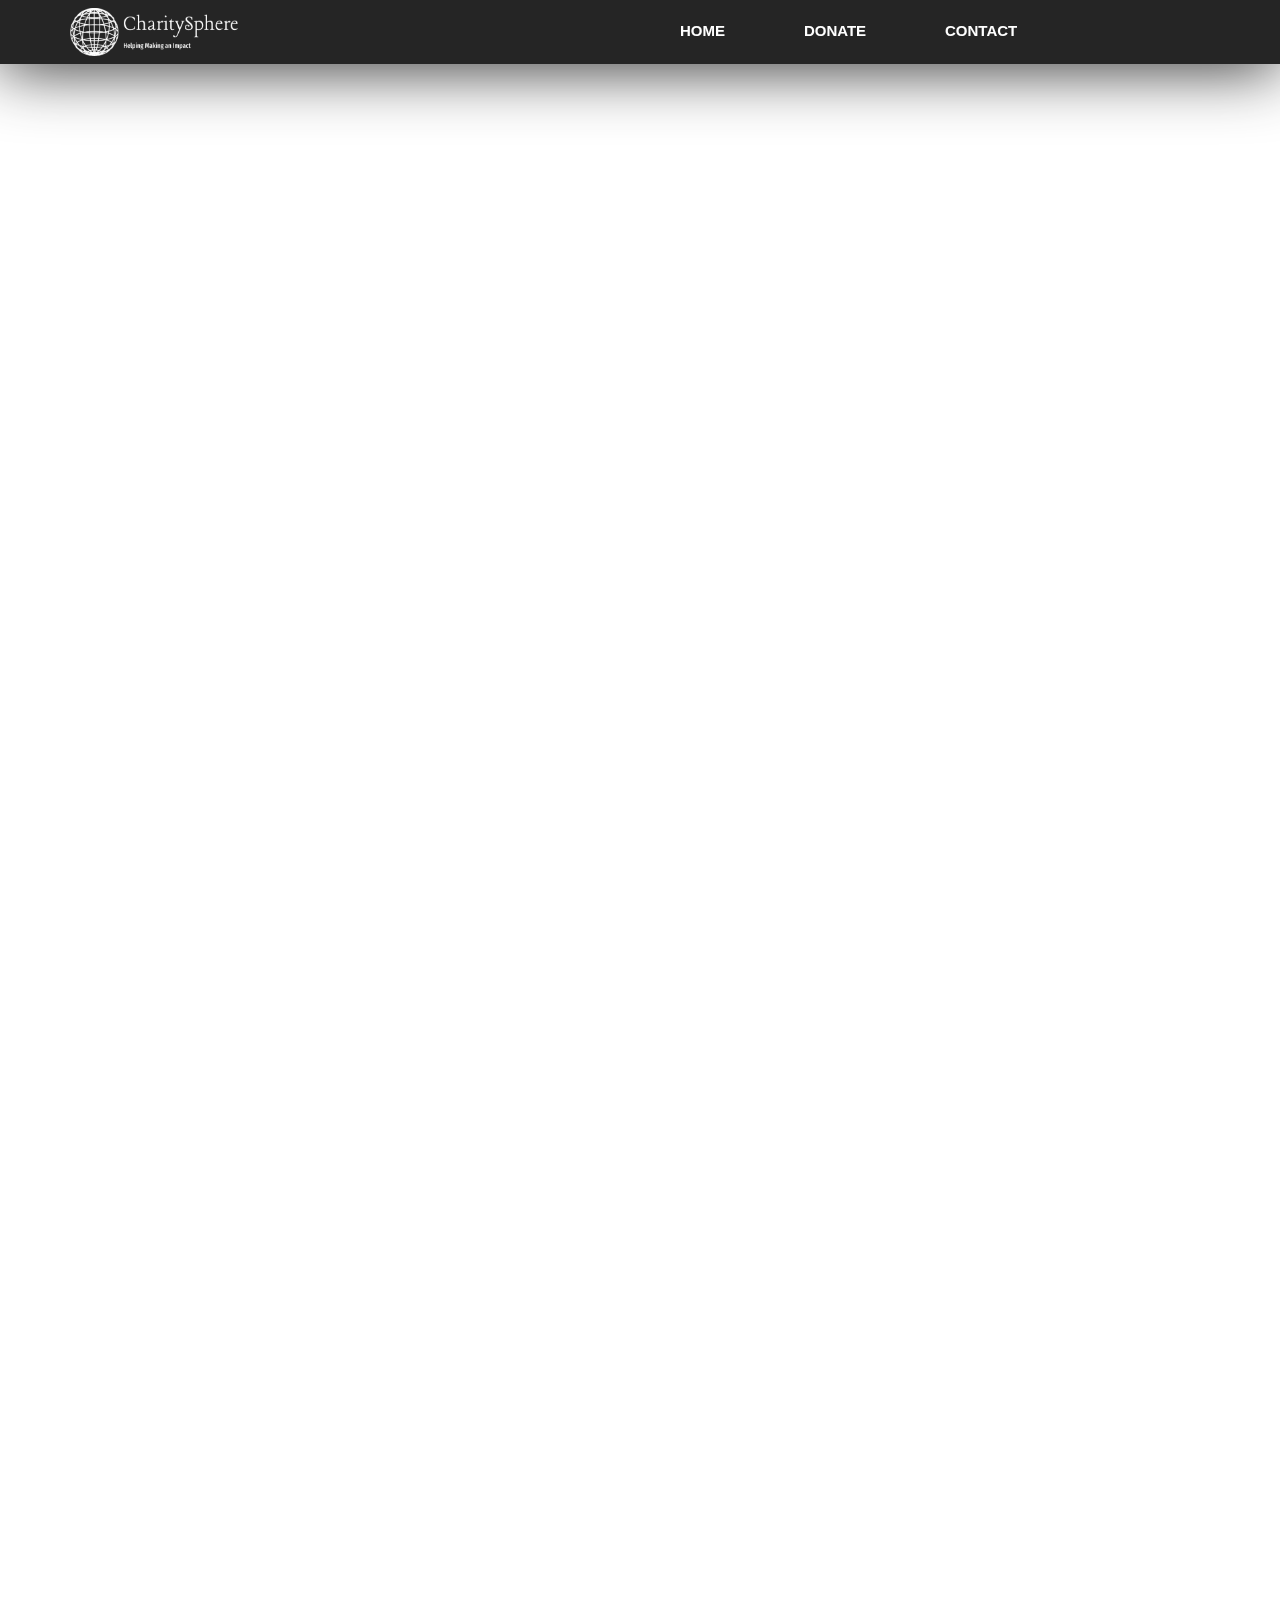
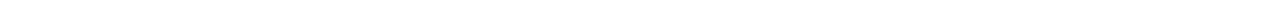
<file: contact.html>
<!DOCTYPE html>
<html lang="en">
<head>
    <meta charset="UTF-8">
    <meta http-equiv="X-UA-Compatible" content="IE=edge">
    <meta name="viewport" content="initial-scale=1.0">
    <link rel="stylesheet" href="style.css">
    <title>CharitySphere | Monetary Donations</title>

    <link rel="stylesheet" href="https://cdnjs.cloudflare.com/ajax/libs/font-awesome/4.7.0/css/font-awesome.min.css">
    <!-- Latest compiled and minified CSS -->
    <link rel="stylesheet" href="https://stackpath.bootstrapcdn.com/bootstrap/3.4.1/css/bootstrap.min.css" integrity="sha384-HSMxcRTRxnN+Bdg0JdbxYKrThecOKuH5zCYotlSAcp1+c8xmyTe9GYg1l9a69psu" crossorigin="anonymous">

    <!-- Optional theme -->
    <link rel="stylesheet" href="https://stackpath.bootstrapcdn.com/bootstrap/3.4.1/css/bootstrap-theme.min.css" integrity="sha384-6pzBo3FDv/PJ8r2KRkGHifhEocL+1X2rVCTTkUfGk7/0pbek5mMa1upzvWbrUbOZ" crossorigin="anonymous">

</head>
<body>
    <nav class="nav nav_top">
        <div class="logo">
            <a href="index.html"><img src="images/Logos/logo_wt.png" width="250"></a>
        </div>
        <div class="nav_side">
            <a href="index.html">HOME</a>
            <a href="donate.html">DONATE</a>
            <a href="contact.html">CONTACT</a>
        </div>
    </nav>

    <div class="contact_container" style="padding-top:100px;">
        <h2>CONTACT US</h2>
        <div class="g_map">

            <iframe src="https://www.google.com/maps/embed?pb=!1m18!1m12!1m3!1d109100.92384011004!2d75.55639545356347!3d31.292580797957367!2m3!1f0!2f0!3f0!3m2!1i1024!2i768!4f13.1!3m3!1m2!1s0x391a5f5e9c489cf3%3A0x4049a5409d53c300!2sLovely%20Professional%20University!5e0!3m2!1sen!2sin!4v1719899686369!5m2!1sen!2sin" width="100%" height="600" style="border:0;" allowfullscreen="" loading="lazy" referrerpolicy="no-referrer-when-downgrade"></iframe>

        </div>
        <div class="contact_content">
           <p><a href="" ; style="color: inherit;">Visit CharitySphere Parent Site for More Information</a></p>
        </div>
    </div>

</body>
</html>
</file>
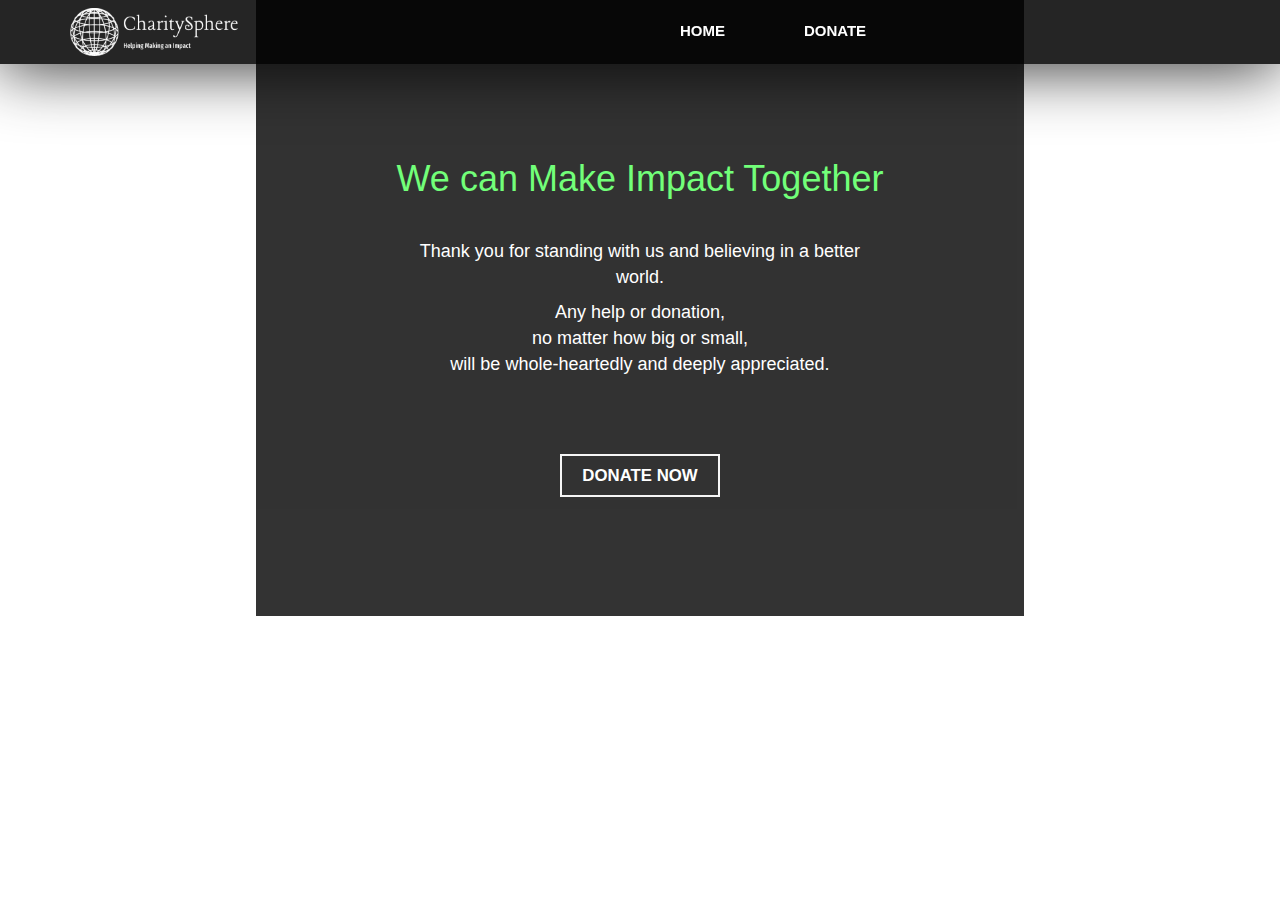
<file: donate.html>
<!DOCTYPE html>
<html lang="en">
<head>
    <meta charset="UTF-8">
    <meta http-equiv="X-UA-Compatible" content="IE=edge">
    <meta name="viewport" content="initial-scale=1.0">
    <link rel="stylesheet" href="style.css">
    <title>CharitySphere | Monetary Donations</title>

    <link rel="stylesheet" href="https://cdnjs.cloudflare.com/ajax/libs/font-awesome/4.7.0/css/font-awesome.min.css">
    <!-- Latest compiled and minified CSS -->
    <link rel="stylesheet" href="https://stackpath.bootstrapcdn.com/bootstrap/3.4.1/css/bootstrap.min.css" integrity="sha384-HSMxcRTRxnN+Bdg0JdbxYKrThecOKuH5zCYotlSAcp1+c8xmyTe9GYg1l9a69psu" crossorigin="anonymous">

    <!-- Optional theme -->
    <link rel="stylesheet" href="https://stackpath.bootstrapcdn.com/bootstrap/3.4.1/css/bootstrap-theme.min.css" integrity="sha384-6pzBo3FDv/PJ8r2KRkGHifhEocL+1X2rVCTTkUfGk7/0pbek5mMa1upzvWbrUbOZ" crossorigin="anonymous">

</head>
<body>

    <nav class="nav nav_top">
        <div class="logo">
            <a href="index.html"><img src="images/Logos/logo_wt.png" width="250"></a>
        </div>
        <div class="nav_side">
            <a href="index.html">HOME</a>
            <a href="donate.html">DONATE</a>
<!--             <a href="contact.html">CONTACT</a> -->
        </div>
    </nav>

    <div class="donate">
        <div class="donate_container">
            <h1>We can Make Impact Together</h1>
            <p>Thank you for standing with us and believing in a better world.</p>
            <p class="second">Any help or donation,<br>no matter how big or small,<br> will be whole-heartedly and deeply appreciated.</p>
            <div class="side_btn">
                <a href="https://rzp.io/l/LNZ7PoYGQ">DONATE NOW</a>
            </div>
        </div>
    </div>

</body>
</html>
</file>
<file: style.css>
body
{
    background-color: black;
}

.nav
{
    background-color: rgba(0, 0, 0, 0.856);
    z-index: 9;
    padding-left: 50px;
    padding-right: 50px;
    display:flex;
    box-shadow: 0px 3px 65px 0px rgba(0, 0, 0, 0.856);
}
.nav_top
{
    position:fixed;
    top:0;
    right:0;
    left:0;
}
.logo
{
    float:left;
    width: 50%;
}
.logo img
{
    padding: 8px;
    width:30%;
    margin-left:10%;
}
.nav_side
{
    float:right;
    width:45%;
    margin-top: 20px;
}
.nav_side a
{
    text-decoration: none;
    margin-right: 10px;
    margin-left:50px;
    margin-top: 20px;
    padding-top: 20px;
    padding-left: 15px;
    color: white;
    font-weight: bold;
    font-family: 'Trebuchet MS', sans-serif;
    font-size: 15px;
    justify-content: center;
    align-items: center;
    align-content: center;
    text-align: center;
    
}
.nav_side a:hover
{
    color: rgb(79, 255, 88);
    transition: all 1s ease;
}


.main
{
    background-image: url("images/back.jpg");
    background-position: center;
    background-size: cover;
    background-repeat: no-repeat;
    background-attachment: fixed;
    height: 130vh;
}
.main .main_content
{
    padding-top: 10%;
    margin-left: 10%;
    margin-right: 10%;
    width:40%;
}
.main .main_content h2
{
    color: white;
    font-size: 350%;
    font-family: 'Trebuchet MS', sans-serif;
    font-weight: bolder;
    text-align: left;
}
.main .main_content h2 span
{
    font-size:50%;
    opacity: 0.9;
    font-weight: 400;
    line-height: 50px;
}
.main .main_content .btn
{
    margin-top:10%;
    text-align: left;
    width:0%;
}
.main .main_content .btn a
{
    text-decoration: none;
    font-size: large;
    margin:44%;
    padding: 10px 20px;
    font-weight: bold;
    background-color: rgba(0, 0, 0, 0.856);
    color:white;
    font-family: 'Trebuchet MS', sans-serif; 
    text-align: center;
    border: 2px solid rgba(0, 0, 0, 0.856);
    transition: 0.5s;
}
.main .main_content .btn a:hover
{
    background-color: rgba(255, 255, 255, 0.527);
    color: rgb(37, 0, 19);
    border: none;
    border: 4px solid rgb(37, 0, 19);
    transition:0.5s;
}

.side 
{
    background-color: rgba(0, 0, 0, 0.966);
    display: flex;
    text-align: center;
    color: white;
    font-family: 'Trebuchet MS', sans-serif;
}
.side .left
{
    width:50%;
    float: left;
}
.side .left img
{
    float: left;
    width:100%;
}
.side .right
{
    background-color: rgba(0, 0, 0, 0.966);
    width:50%;
    float:right;
}
.side .right h2
{
    margin-top: 8%;
    font-size: 250%;
}
.side .right p
{
    margin-left: 15%;
    width: 70%;
    font-size: 147%;
    margin-top: 6%;
}
.side .right .side_btn
{
    margin-top:4%;
}
.side .right .side_btn a
{
    text-decoration: none;
    font-size: large;
    margin:32%;
    padding: 10px 20px;
    font-weight: bold;
    color: white;
    font-family: 'Trebuchet MS', sans-serif;
    text-align: center;
    border: 4px double whitesmoke;
    transition: 0.5s;
}
.side .right .side_btn a:hover
{
    background-color: rgb(79, 255, 88);
    color: black;
    font-weight:bolder;
    border: none;
    border: 4px solid green;
    transition:0.5s;
}


.product
{
    float:left;
    background-image: url("https://images.pexels.com/photos/7676872/pexels-photo-7676872.jpeg?auto=compress&cs=tinysrgb&w=1260&h=750&dpr=2");
    background-position: center;
    background-size: cover;
    background-repeat: no-repeat;
    background-attachment: fixed;
    padding-bottom: 50px;
    height: 100vh;
    font-family: 'Trebuchet MS', sans-serif;
    color: white;
}
.product h2
{
    font-size: 45px;
    text-align: center;
    padding: 20px;
}
.product .product_container
{
    display:flex;
    margin-left: 5%;
    margin-right: 5%;
}
.product .product_container .item
{
    width:33%;
    margin: 10px;
    height: 10%;
    background-color: black;
    opacity: 80%;
    border-radius: 50%;
}
.product .product_container .item:hover
{
    box-shadow:0px 3px 65px 0px rgb(255, 189, 165);
}
.product .product_container .item .item_img
{
    width:60%;
    height: 20%;
    overflow:hidden;
    margin-left: 23%;
}
.product .product_container .item .item_img img
{
    width:100%;
    height: 10%;
}
.product .product_container .item .item_content
{
    text-align: center;
}
.product .product_container .item .item_content h3
{
    font-size: 25px;
    line-height: 2px;
    color: rgb(79, 255, 88);
    font-weight: bolder;
}
.product .product_container .item .item_content p
{
    font-size: 20px;
    line-height: 25px;
    width: 80%;
    text-align: center;
    padding-left: 20%;
}


.donate
{
    font-family: 'Trebuchet MS', sans-serif;
    background-image: url("https://images.pexels.com/photos/3678799/pexels-photo-3678799.jpeg");
    background-position: center;
    background-size: cover;
    background-repeat: no-repeat;
    background-attachment: fixed;
    height: 100vh;
    margin-top:-1.5%;
    color: white;
    text-align: center;
}
.donate .donate_container
{
    background-color: black;
    opacity:80%;
    text-align: center;
    margin: 0% 20% 0% 20%;
    padding-top:10%;
    padding-bottom: 10%;
}
.donate .donate_container h1
{
    color: rgb(79, 255, 88);
    line-height: 100px;
}
.donate .donate_container p
{
    font-size: large;
    width:80%;
    text-align: center;
    padding-left:20%;
}
.donate .donate_container .second
{
    padding-bottom: 10%;
}
.donate .side_btn a
{
    text-decoration: none;
    font-size: 120%;
    padding: 10px 20px;
    font-weight: bold;
    color: white;
    font-family: 'Trebuchet MS', sans-serif;
    border: 2px double whitesmoke;
    transition: 0.5s;
}
.donate .side_btn a:hover
{
    background-color: white;
    color: black;
    font-weight:bolder;
    border: none;
    border: 4px solid green;
    transition:0.5s;
}

.contact_container
{
    padding: 100px;
    font-family: 'Trebuchet MS', sans-serif;
    background-image: url("https://images.pexels.com/photos/6044224/pexels-photo-6044224.jpeg?auto=compress&cs=tinysrgb&w=1260&h=750&dpr=2");
    background-position: center;
    background-size: cover;
    background-repeat: no-repeat;
    background-attachment: fixed;
    height: 180vh;
    margin-top:-1.5%;
    color: white;
}
.contact_container h2
{
    font-family: Avantgarde, TeX Gyre Adventor, URW Gothic L, sans-serif;
    font-size: 33px;
    text-align: center;
    font-family: 'Trebuchet MS', sans-serif;
}
.contact_container .g_map
{
    border:10px solid white;
}
.contact_container .contact_content
{
    padding:20px;
    font-family: 'Trebuchet MS', sans-serif;
}
.contact_container .contact_content p
{
    padding:15px;
    font-size: 20px;
    line-height: 25px;
}
</file>
